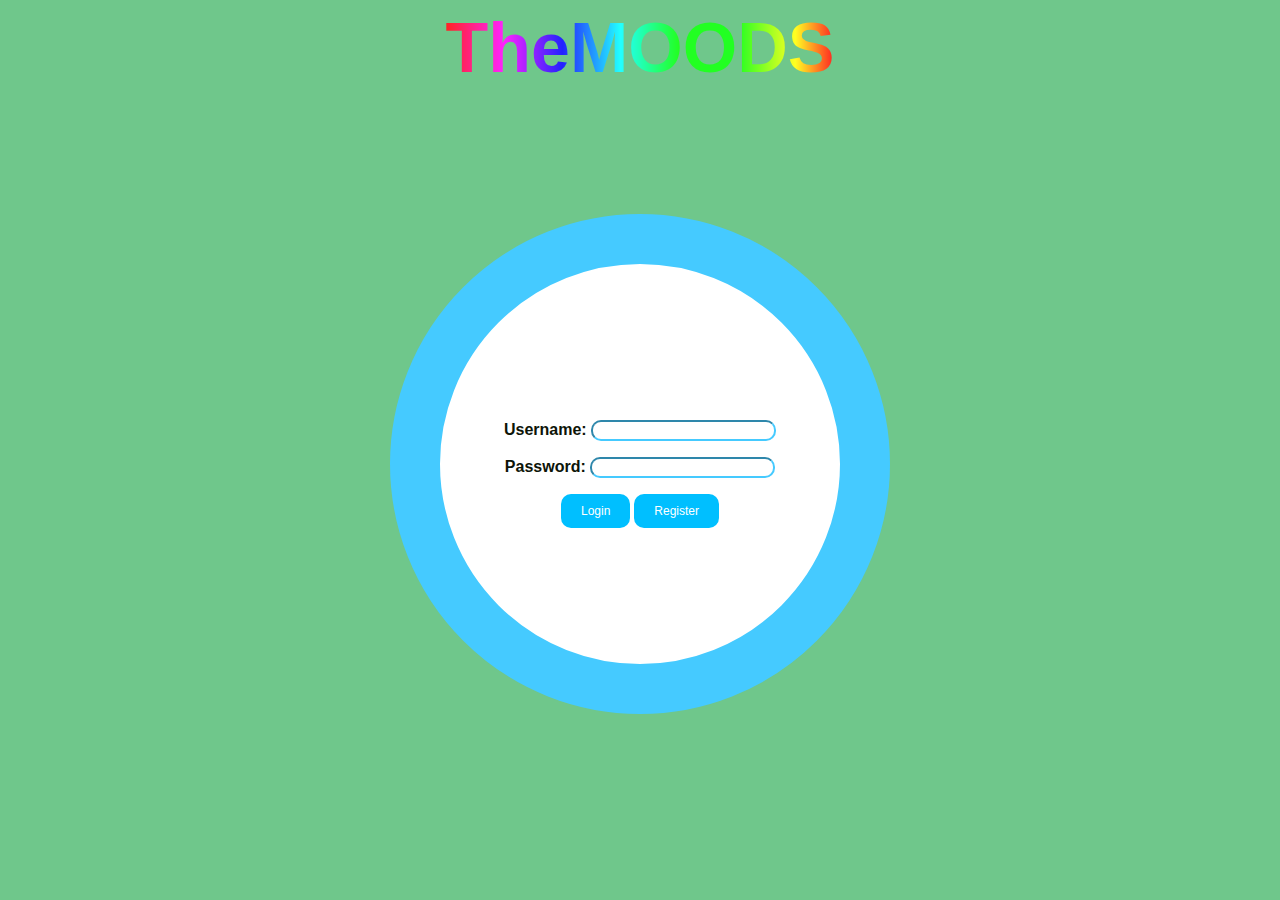
<file: TheMoods.html>
<!DOCTYPE html>
<html lang = 'en' class="background">
<title>TheMoodsHome</title>
<script src="https://apis.google.com/js/platform.js" async defer></script>
<meta charset="UTF-8">
<meta name="viewport" content="width=device-width, initial-scale=1">
<link rel="stylesheet" type="text/css" href="./themoods.css">

<body>
<div>
    <span class="title">TheMOODS</span>
</div>
<div>
    <div class="dot">
        <div class="username">
            <p>Username: <input class="textbox"></input></p>
        </div>
        <div class="password">
            <p>Password: <input class="textbox"></input></p>
        </div>
        <div>
            <button>Login</button>
            <button>Register</button>
        </div>
    </div>
</div>
</body>
</html>

<style>
.title {
    font-size: 70px;
    font-family: Arial;
    font-weight: bold;
    background-image: -webkit-gradient( linear, left top, right top, color-stop(0, #f22), color-stop(0.15, #f2f), color-stop(0.3, #22f), color-stop(0.45, #2ff), color-stop(0.6, #2f2),color-stop(0.75, #2f2), color-stop(0.9, #ff2), color-stop(1, #f22) );
    background-image: gradient( linear, left top, right top, color-stop(0, #f22), color-stop(0.15, #f2f), color-stop(0.3, #22f), color-stop(0.45, #2ff), color-stop(0.6, #2f2),color-stop(0.75, #2f2), color-stop(0.9, #ff2), color-stop(1, #f22) );
    color:transparent;
    -webkit-background-clip: text;
    background-clip: text;
}
.dot {
    height: 25rem;
    width: 25rem;
    border: 50px solid;
    border-color: rgb(69, 202, 255);
    background-color: rgb(255, 255, 255);
    border-radius: 50%;
    display: inline-block;
    margin-top: 10%;
}
p {
    font-family: Arial;
    font-weight: bold;
    color:rgb(13, 20, 8)
}
.textbox {
    border-radius:10px;
    border-color: rgb(69, 202, 255);
}
.username {
    margin-top: 39%;
}
.password {
    margin-top: 3%;
}
button{
  padding: 10px 20px;
  font-size: 12px;
  text-align: center;
  font-family: Arial;
  outline: none;
  color: white;
  background-color: #00BFFF;
  border-radius:10px;
  margin: 0 auto;
  margin-bottom: 3%;
  border: none;
}
button:hover{
  background-color: rgb(69, 156, 255);
}
.background {
  background-color: rgb(111, 199, 139);
  margin: 0;
  padding: 0;
  justify-content: center;
  align-content: center;
  align-items: center;
  text-align: center;
}
</style>
</file>
<file: themoods.css>
.background {
  background-color: rgb(111, 199, 139);
  margin: 0;
  padding: 0;
  justify-content: center;
  align-content: center;
  align-items: center;
  text-align: center;
}
.title {
  font-size: 70px;
  font-family: Arial;
  font-weight: bold;
  background-image: -webkit-gradient( linear, left top, right top, color-stop(0, #f22), color-stop(0.15, #f2f), color-stop(0.3, #22f), color-stop(0.45, #2ff), color-stop(0.6, #2f2),color-stop(0.75, #2f2), color-stop(0.9, #ff2), color-stop(1, #f22) );
  background-image: gradient( linear, left top, right top, color-stop(0, #f22), color-stop(0.15, #f2f), color-stop(0.3, #22f), color-stop(0.45, #2ff), color-stop(0.6, #2f2),color-stop(0.75, #2f2), color-stop(0.9, #ff2), color-stop(1, #f22) );
  color:transparent;
  -webkit-background-clip: text;
  background-clip: text;
}
.dot {
  height: 25rem;
  width: 25rem;
  border: 50px solid;
  border-color: rgb(69, 202, 255);
  background-color: rgb(255, 255, 255);
  border-radius: 50%;
  display: inline-block;
  margin-top: 10%;
}
p {
  font-family: Arial;
  font-weight: bold;
  color:rgb(13, 20, 8)
}
.textbox {
  border-radius:10px;
  border-color: rgb(69, 202, 255);
}

.username {
  margin-top: 39%;
}
.password {
  margin-top: 3%;
}
button{
  padding: 10px 20px;
  font-size: 12px;
  text-align: center;
  font-family: Arial;
  outline: none;
  color: white;
  background-color: #00BFFF;
  border-radius:10px;
  margin: 0 auto;
  margin-bottom: 3%;
  border: none;
}
button:hover{
  background-color: rgb(69, 156, 255);
}
</file>
